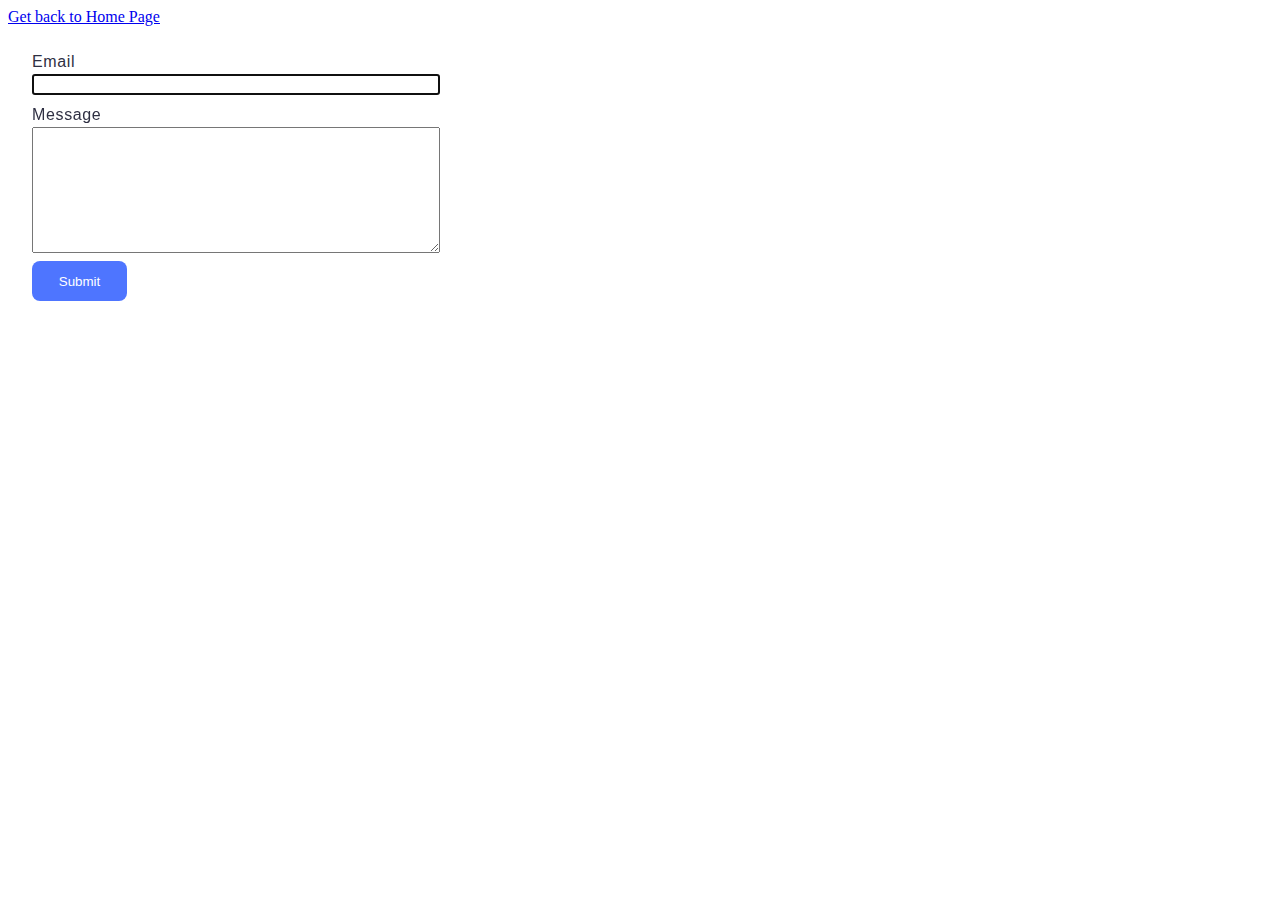
<file: src/2-form.html>
<!DOCTYPE html>
<html lang="en">
  <head>
    <meta charset="UTF-8" />
    <meta http-equiv="X-UA-Compatible" content="IE=edge" />
    <meta name="viewport" content="width=device-width, initial-scale=1.0" />
    <title>2-Form</title>
  </head>
  <body>
    <a href="./index.html">Get back to Home Page</a>
    <form class="feedback-form" autocomplete="off">
      <label>
        Email
        <input type="email" name="email" autofocus />
      </label>
      <label>
        Message
        <textarea name="message" rows="8"></textarea>
      </label>
      <button type="submit">Submit</button>
    </form>
    <script src="./js/2-form.js" type="module"></script>
  </body>
</html>
</file>
